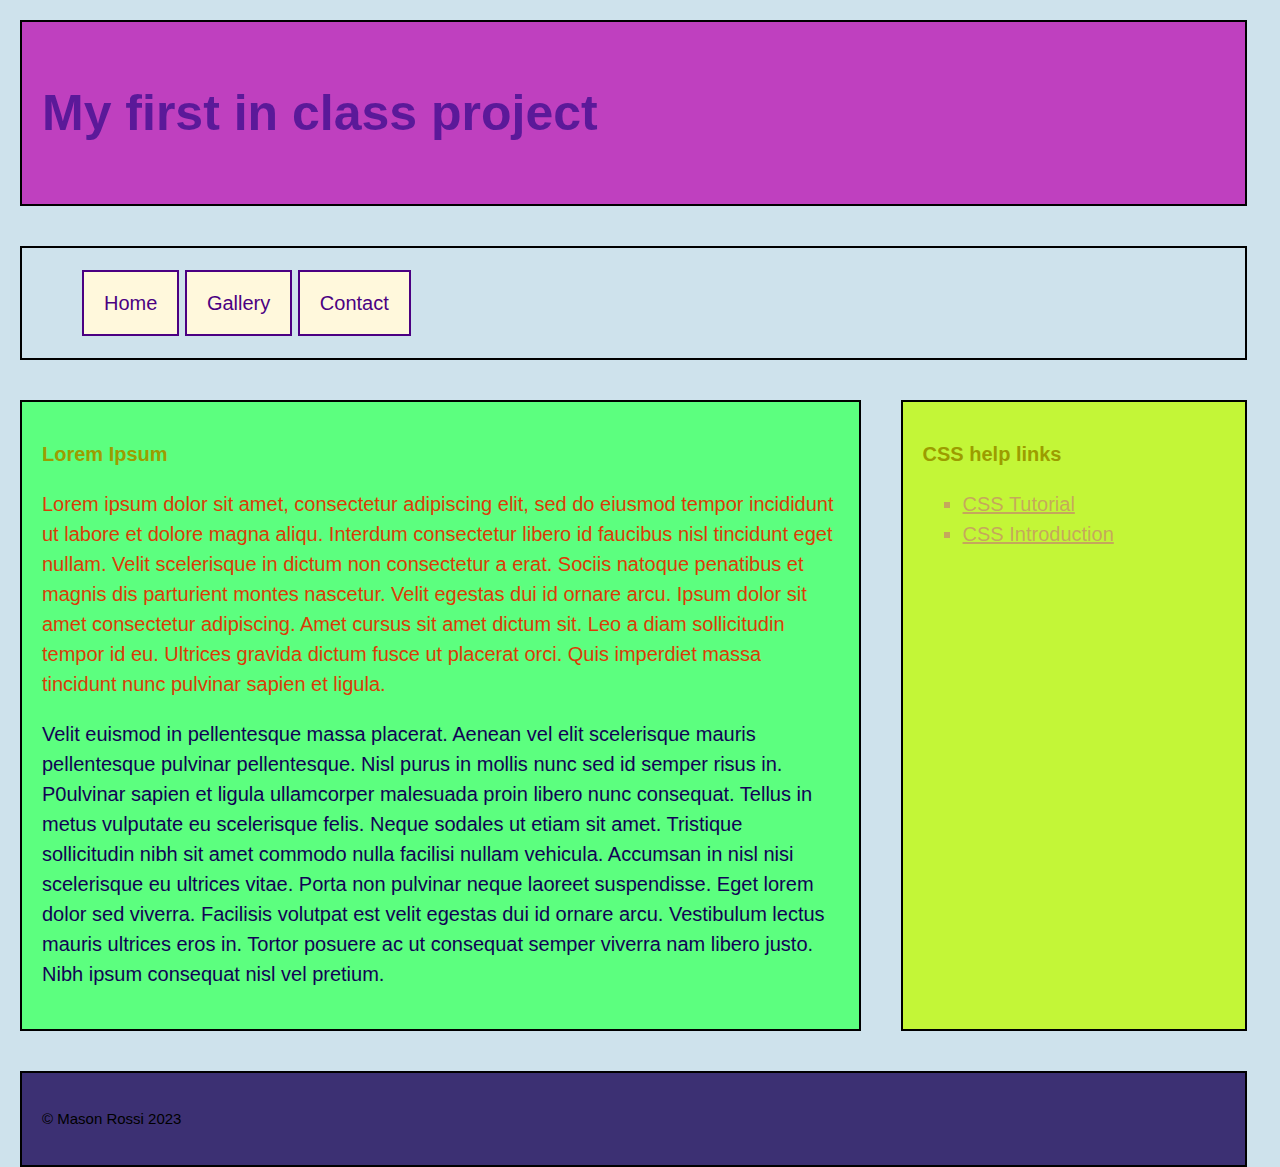
<file: index.html>
<!--Mason Rossi 2880770-->
<!--Mrossi0770@conestogac.on.ca-->
<!--https://github.com/MasonRossi/in-class-1.git-->
<!DOCTYPE html>
<html lang="en">

<head>
    <meta charset="UTF-8">
    <meta name="viewport" content="width=device-width, initial-scale=1.0">
    <link rel="stylesheet" type="text/css" href="css/normalize.css">
    <link rel="Stylesheet" type="text/css" href="css/styles.css">
    <title>In Class Project 1</title>
    <style>
    </style>
</head>

<body>
    <header class="structural">
        <!--On page Header-->
        <h1>My first in class project</h1>
    </header>
    <nav class="structural">
        <ul>
            <li><a href="index.html">Home</a></li>
            <li><a href="gallery.html">Gallery</a></li>
            <li><a href="contact.html">Contact</a></li>
        </ul>
    </nav>
    <section>
        <main class="structural">
            <h2>Lorem Ipsum</h2>
            <!--Paragraph 1-->
            <p id="para1">Lorem ipsum dolor sit amet, consectetur adipiscing elit, sed do eiusmod tempor incididunt ut
                labore et dolore
                magna aliqu. Interdum consectetur libero id faucibus nisl tincidunt eget nullam. Velit scelerisque in
                dictum non consectetur a erat. Sociis natoque penatibus et magnis dis parturient montes nascetur. Velit
                egestas dui id ornare arcu. Ipsum dolor sit amet consectetur adipiscing. Amet cursus sit amet dictum
                sit.
                Leo a diam sollicitudin tempor id eu. Ultrices gravida dictum fusce ut placerat orci. Quis imperdiet
                massa
                tincidunt nunc pulvinar sapien et ligula.</p>
            <!--Paragraph 2-->
            <p id="para2">Velit euismod in pellentesque massa placerat. Aenean vel elit scelerisque mauris pellentesque
                pulvinar
                pellentesque. Nisl purus in mollis nunc sed id semper risus in. P0ulvinar sapien et ligula ullamcorper
                malesuada proin libero nunc consequat. Tellus in metus vulputate eu scelerisque felis. Neque sodales ut
                etiam sit amet. Tristique sollicitudin nibh sit amet commodo nulla facilisi nullam vehicula. Accumsan in
                nisl nisi scelerisque eu ultrices vitae. Porta non pulvinar neque laoreet suspendisse. Eget lorem dolor
                sed
                viverra. Facilisis volutpat est velit egestas dui id ornare arcu. Vestibulum lectus mauris ultrices eros
                in.
                Tortor posuere ac ut consequat semper viverra nam libero justo. Nibh ipsum consequat nisl vel pretium.
            </p>
        </main>
        <aside class="structural">
            <!--help links-->
            <h2>CSS help links</h2>
            <ul>
                <li><a href="https://www.w3schools.com/css/">CSS Tutorial</a></li>
                <li><a href="https://www.w3schools.com/css/css_intro.asp">CSS Introduction</a></li>
            </ul>
        </aside>
    </section>  
    <footer class="structural">
        <p>&copy; Mason Rossi 2023</p>
    </footer>
</body>

</html>
</file>
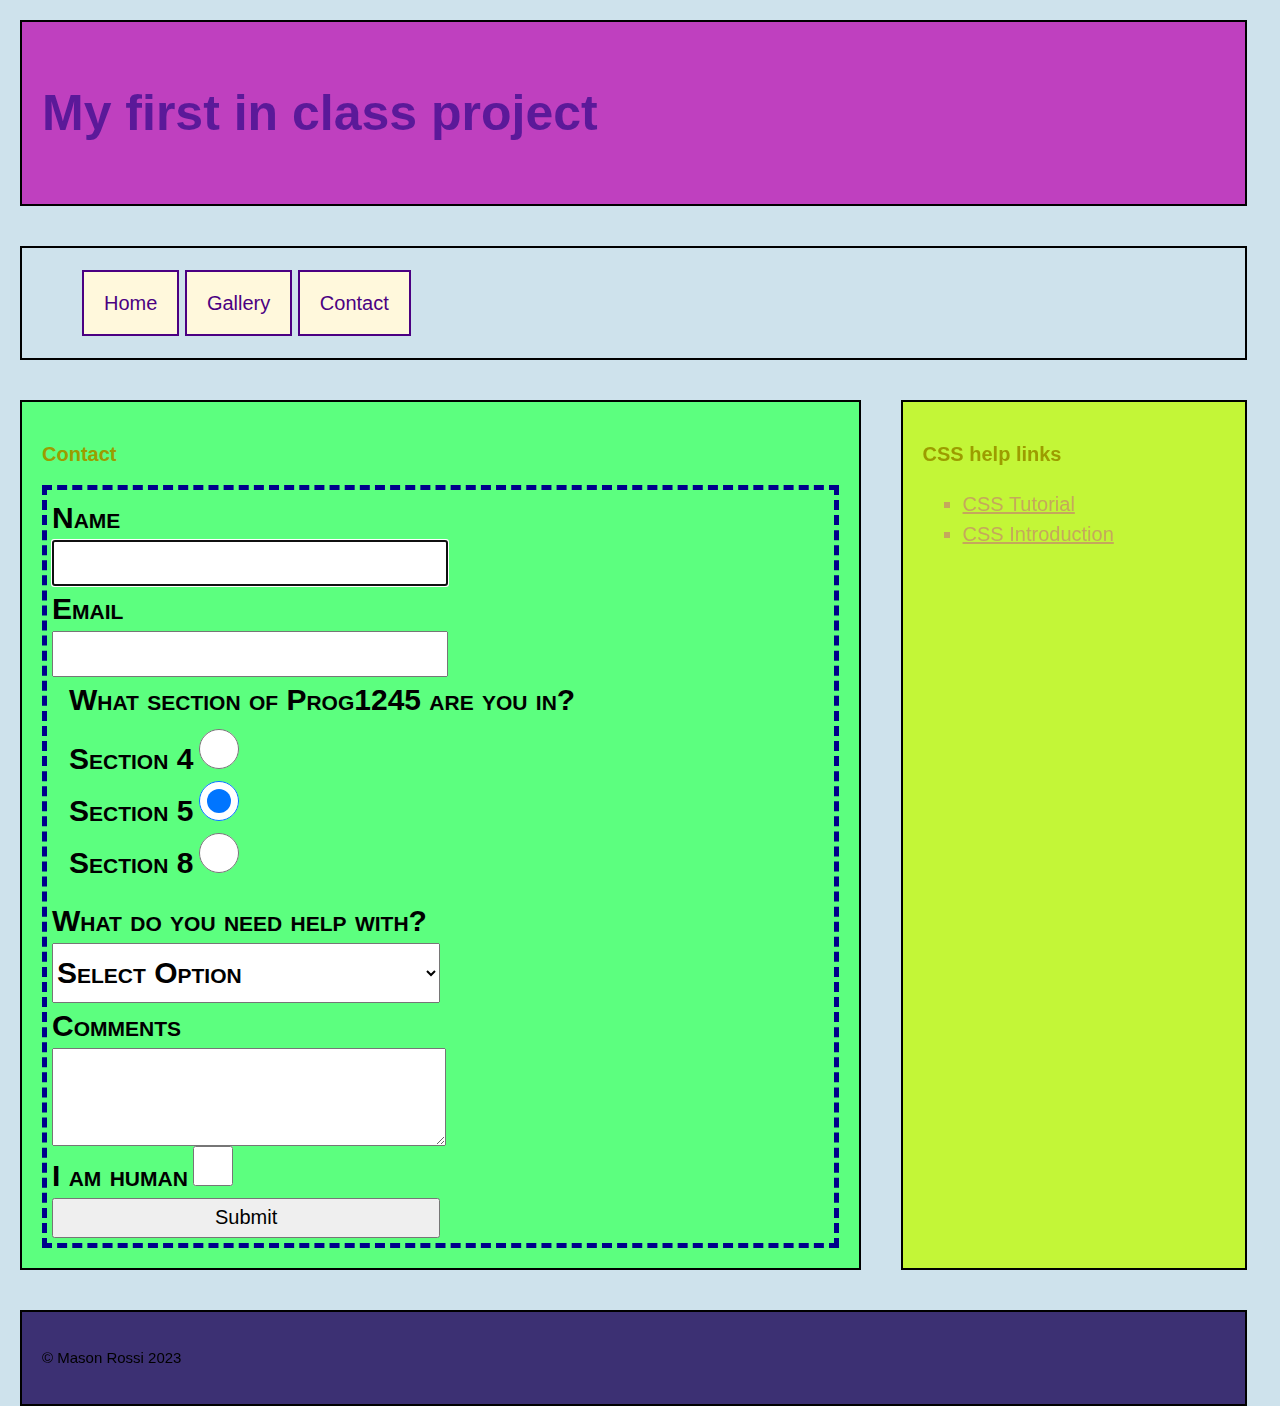
<file: contact.html>
<!--Mason Rossi 2880770-->
<!--Mrossi0770@conestogac.on.ca-->
<!--https://github.com/MasonRossi/in-class-1.git-->
<!DOCTYPE html>
<html lang="en">

<head>
    <meta charset="UTF-8">
    <meta name="viewport" content="width=device-width, initial-scale=1.0">
    <link rel="stylesheet" type="text/css" href="css/normalize.css">
    <link rel="Stylesheet" type="text/css" href="css/styles.css">
    <title>In Class Project 1</title>
    <style>
    </style>
</head>

<body>
    <header class="structural">
        <!--On page Header-->
        <h1>My first in class project</h1>
    </header>
    <nav class="structural">
        <ul>
            <li><a href="index.html">Home</a></li>
            <li><a href="Gallery.html">Gallery</a></li>
            <li><a href="contact.html">Contact</a></li>
        </ul>
    </nav>
    <section>
        <main class="structural">
            <h2>Contact</h2>
            <form>
                <div>
                    <label for="name">Name</label>
                    <input type="text" id="name" name="name" required autofocus>
                </div>
                <div>
                    <label for="email">Email</label>
                    <input type="text" id="email" name="email" required>
                </div>
                <div>
                    <fieldset>
                        <legend>What section of Prog1245 are you in?</legend>
                        <label for="4">Section 4</label>
                        <input type="radio" id="4" name="sec" value="4" required>
                        <br>
                        <label for="5">Section 5</label>
                        <input type="radio" id="5" name="sec" value="5" checked>
                        <br>
                        <label for="8">Section 8</label>
                        <input type="radio" id="8" name="sec" value="8">
                    </fieldset>
                </div>
                <div>
                    <label for="help">What do you need help with?</label>
                    <select name="help" id="help" required>
                        <option value="0" selected>Select Option</option>
                        <option value="html">html</option>
                        <option value="CSS">CSS</option>
                        <option value="Both">Both (html and CSS)</option>
                    </select>
                </div>
                <div>
                    <label for="comments">Comments</label>
                    <textarea name="comments" id="comments" rows="4" required></textarea>
                </div>
                <div>
                    <label for="human">I am human</label>
                    <input type="checkbox" value="true" name="human" id="human" required>
                </div>
                <div>
                    <input type="submit" value="Submit" id="submit">
                </div>
            </form>
        </main>
        <aside class="structural">
            <!--help links-->
            <h2>CSS help links</h2>
            <ul>
                <li><a href="https://www.w3schools.com/css/">CSS Tutorial</a></li>
                <li><a href="https://www.w3schools.com/css/css_intro.asp">CSS Introduction</a></li>
            </ul>
        </aside>
    </section>
    <footer class="structural">
        <p>&copy; Mason Rossi 2023</p>
    </footer>
</body>

</html>
</file>
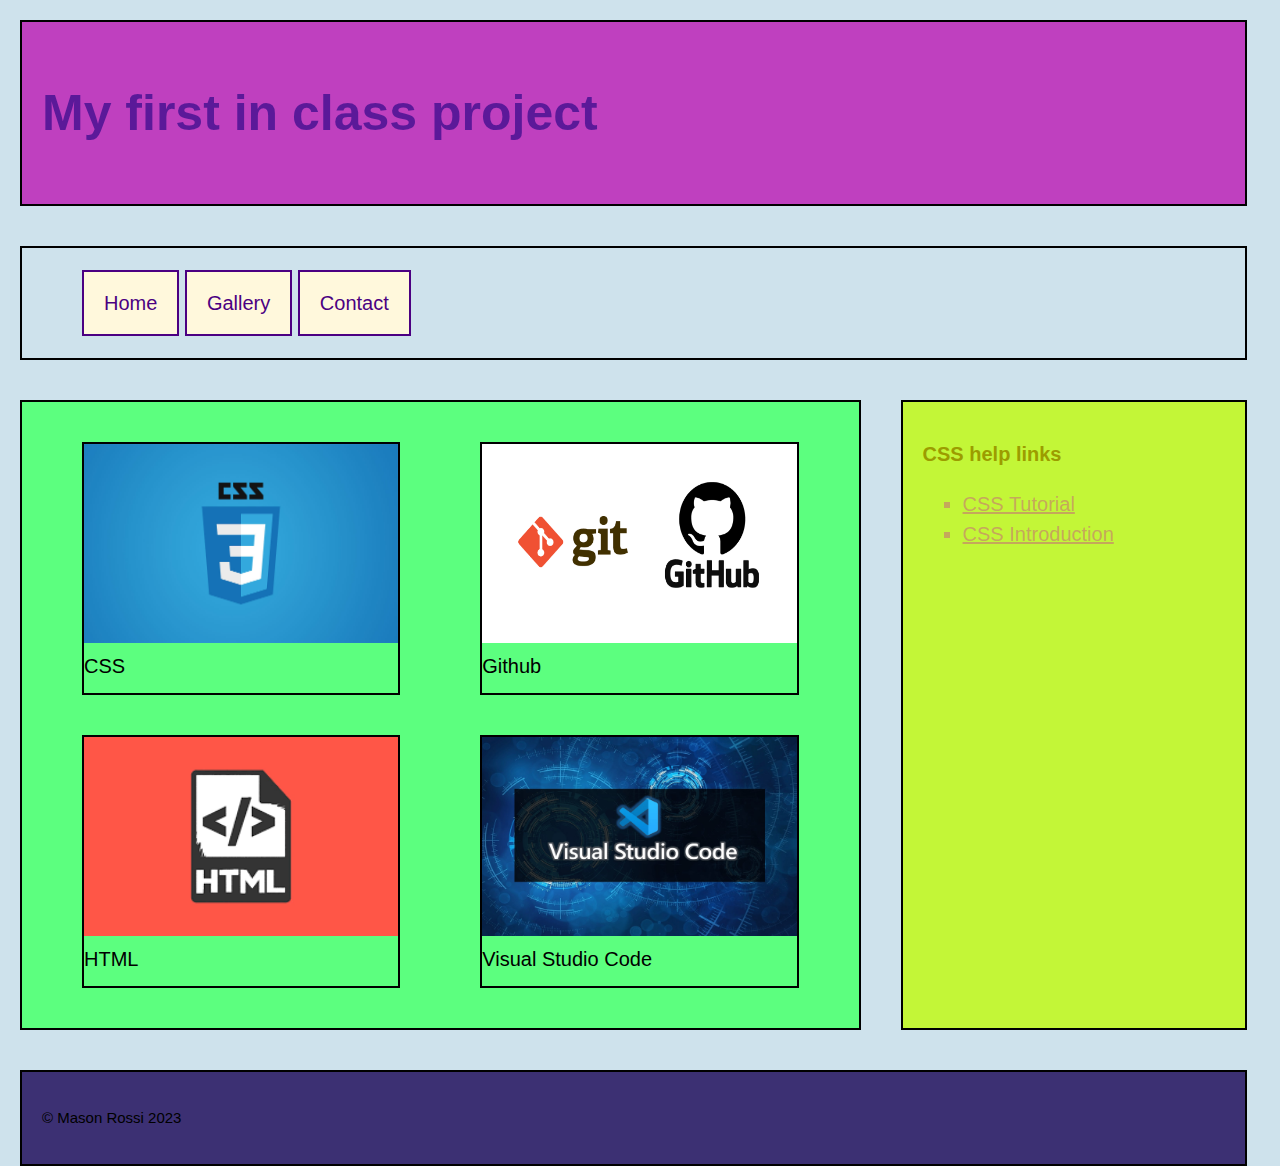
<file: gallery.html>
<!--Mason Rossi 2880770-->
<!--Mrossi0770@conestogac.on.ca-->
<!--https://github.com/MasonRossi/in-class-1.git-->
<!DOCTYPE html>
<html lang="en">

<head>
    <meta charset="UTF-8">
    <meta name="viewport" content="width=device-width, initial-scale=1.0">
    <link rel="stylesheet" type="text/css" href="css/normalize.css">
    <link rel="Stylesheet" type="text/css" href="css/styles.css">
    <title>In Class Project 1</title>
    <style>
    </style>
</head>

<body>
    <header class="structural">
        <!--On page Header-->
        <h1>My first in class project</h1>
    </header>
    <nav class="structural">
        <ul>
            <li><a href="index.html">Home</a></li>
            <li><a href="Gallery.html">Gallery</a></li>
            <li><a href="contact.html">Contact</a></li>
        </ul>
    </nav>
    <section>
        <main class="structural" id="gallery">
            <figure>
                <img src="images/css.jpg" alt="img1">
                <figcaption>CSS</figcaption>
            </figure>
            <figure>
                <img src="images/git-github.png" alt="img2">
                <figcaption>Github</figcaption>
            </figure>
            <figure>
                <img src="images/html.png" alt="img3">
                <figcaption>HTML</figcaption>
            </figure>
            <figure>
                <img src="images/vscode_background.jpg" alt="img4">
                <figcaption>Visual Studio Code</figcaption>
            </figure>
        </main>
        <aside class="structural">
            <!--help links-->
            <h2>CSS help links</h2>
            <ul>
                <li><a href="https://www.w3schools.com/css/">CSS Tutorial</a></li>
                <li><a href="https://www.w3schools.com/css/css_intro.asp">CSS Introduction</a></li>
            </ul>
        </aside>
    </section>
    <footer class="structural">
        <p>&copy; Mason Rossi 2023</p>
    </footer>
</body>

</html>
</file>
<file: css/styles.css>
/*Mason Rossi 2880770*/
html {
    font: normal normal normal 20px/1.5 Verdana, Arial, helvetica, sans-serif;
}

body {
    height: 100vh;
    width: 99vw;
    background-color: hsla(200, 45%, 81%, 0.7);
    display: flex;
    flex-direction: column;
}

h2 {
    color: rgb(156, 156, 0);
    font-size: 20px;

}

header {
    background-color: hsl(300, 50%, 50%);
    flex: 1 10%;
}

nav {
    flex: 1 5%;
}

nav ul li {
    display: inline;
    list-style-type: none;
}

nav ul li a {
    border: 2px solid indigo;
    color: indigo;
    background-color: cornsilk;
    text-decoration: none;
    padding: 1em;
}

nav ul li a:hover {
    border: 2px solid cornsilk;
    color: cornsilk;
    background-color: indigo;
}

section {
    display: flex;
    flex-direction: row;
    flex: 4 8%;
    flex-wrap: nowrap;
    justify-content: space-between;
    align-items: stretch;
}

main {
    flex: 2 1 70%;
    background-color: hsl(133, 100%, 68%);
}

#gallery img {
    width: 100%;
    height: 80%;
}

#gallery {
    display: grid;
    grid-template-columns: 1fr 1fr;
    grid-template-rows: 1fr 1fr;
}

#gallery figure {
    border: 2px solid black;
}

aside {
    flex: 1 2 30%;
    background-color: hsl(76, 91%, 59%);
}

footer {
    Flex: 1 5%;
    background-color: hsl(251, 41%, 32%);
}

.structural {
    margin: 1rem;
    padding: 1rem;
    border: 2px solid black;
}

#para1 {
    color: rgb(219, 60, 7);
}

#para2 {
    color: rgb(17, 2, 85);
}

h1 {
    color: rgb(91, 25, 153);
    font-size: 2.5rem;
}

aside ul {
    list-style-type: square;
}

aside li {
    line-height: 1.5rem;
    color: rgba(200, 90, 127, 0.5);
}

aside a {
    color: rgba(200, 90, 127, 0.5);
}

aside a:hover {
    color: #f09;
}

form {
    border: 5px dashed darkblue;
    padding: 5px;
}

input[type=text],
input[type=email],
input[type=submit],
select,
option {
    display: block;
    width: 50%;
    height: 2em;
}

input[type=radio],
input[type=checkbox] {
    height: 2em;
    width: 2em;
}

select,
option,
label,
legend {
    font-size: 1.5em;
    font-weight: bold;
    font-variant: small-caps;
}

textarea {
    width: 50%;
    display: block;
}

fieldset {
    border: none;
}

footer p {
    font-size: .75em;
}

@media (max-width: 1200px) {
    html {
        font-size: 15px;
    }
}

@media (max-width: 600px) {
    #gallery {
        grid-template-columns: 1fr;
        grid-template-rows: 1fr;
    }

    html {
        font-size: 10px;
    }
}
</file>
